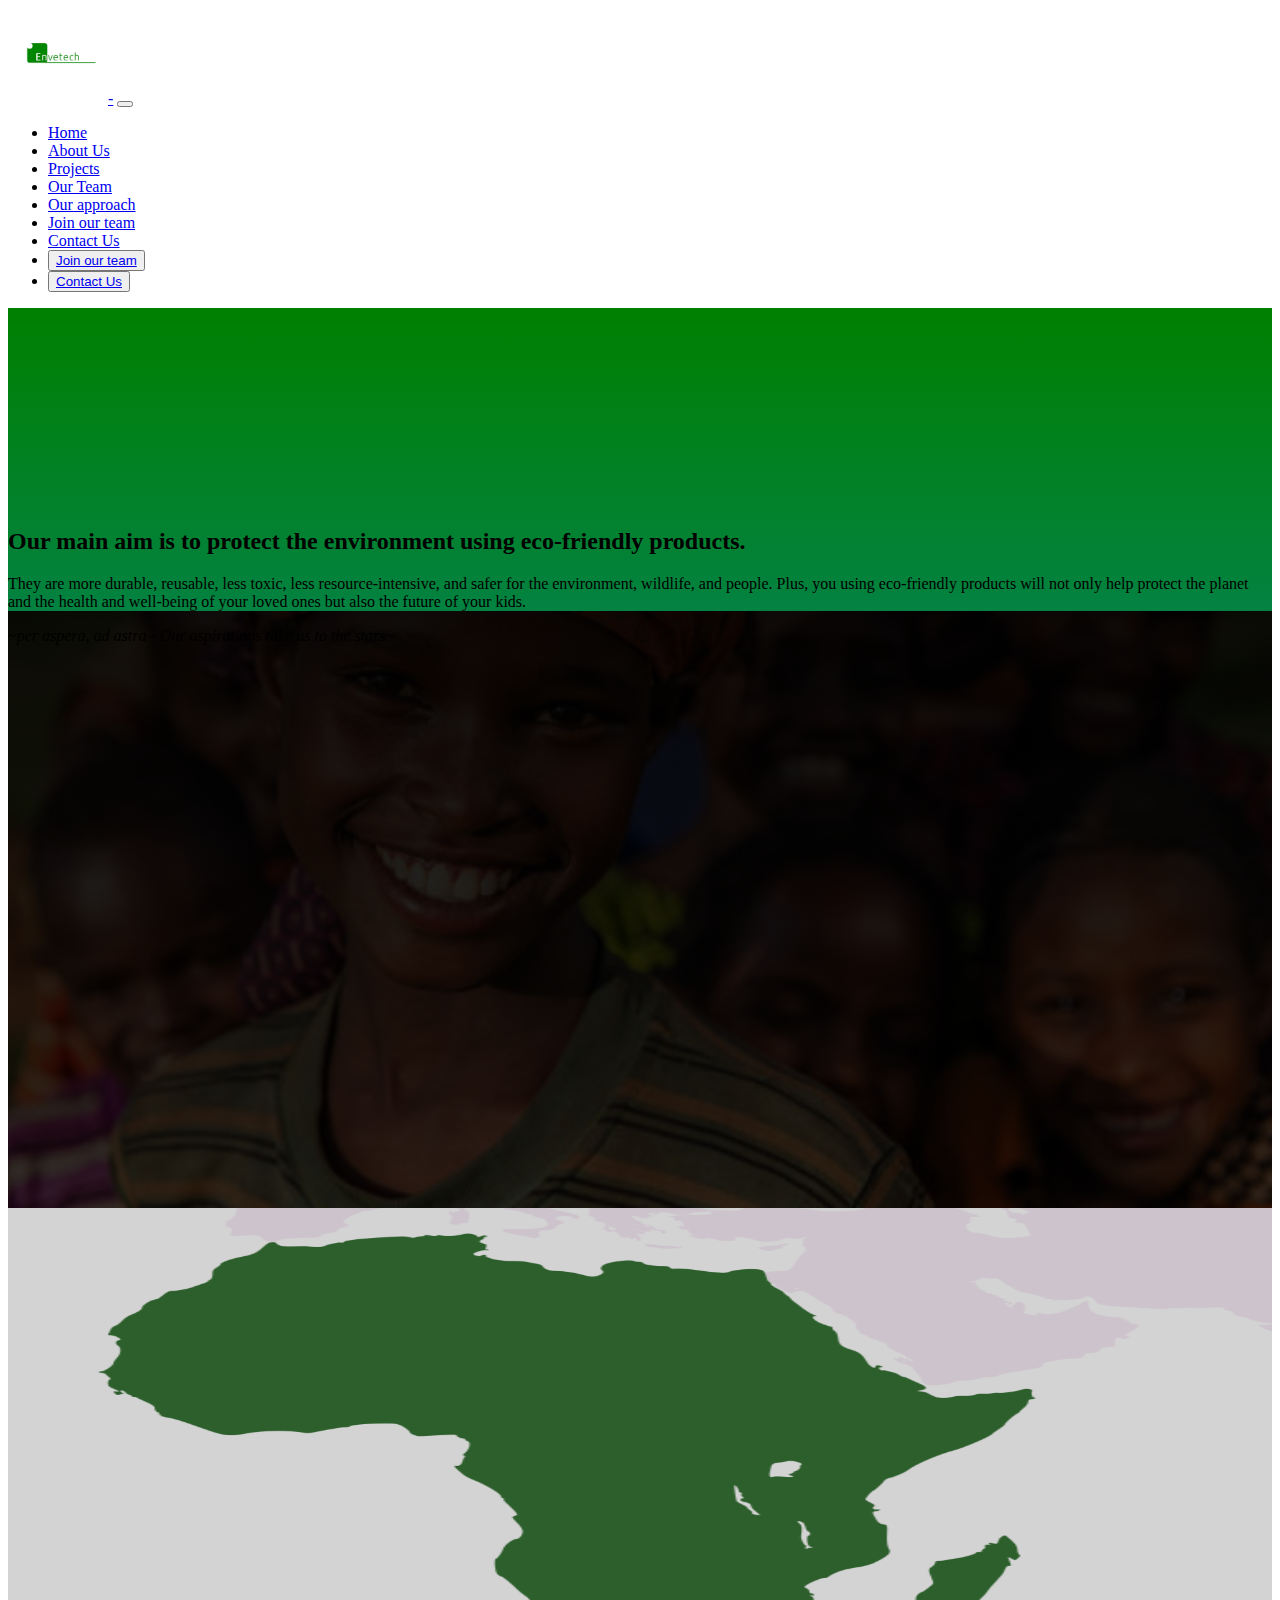
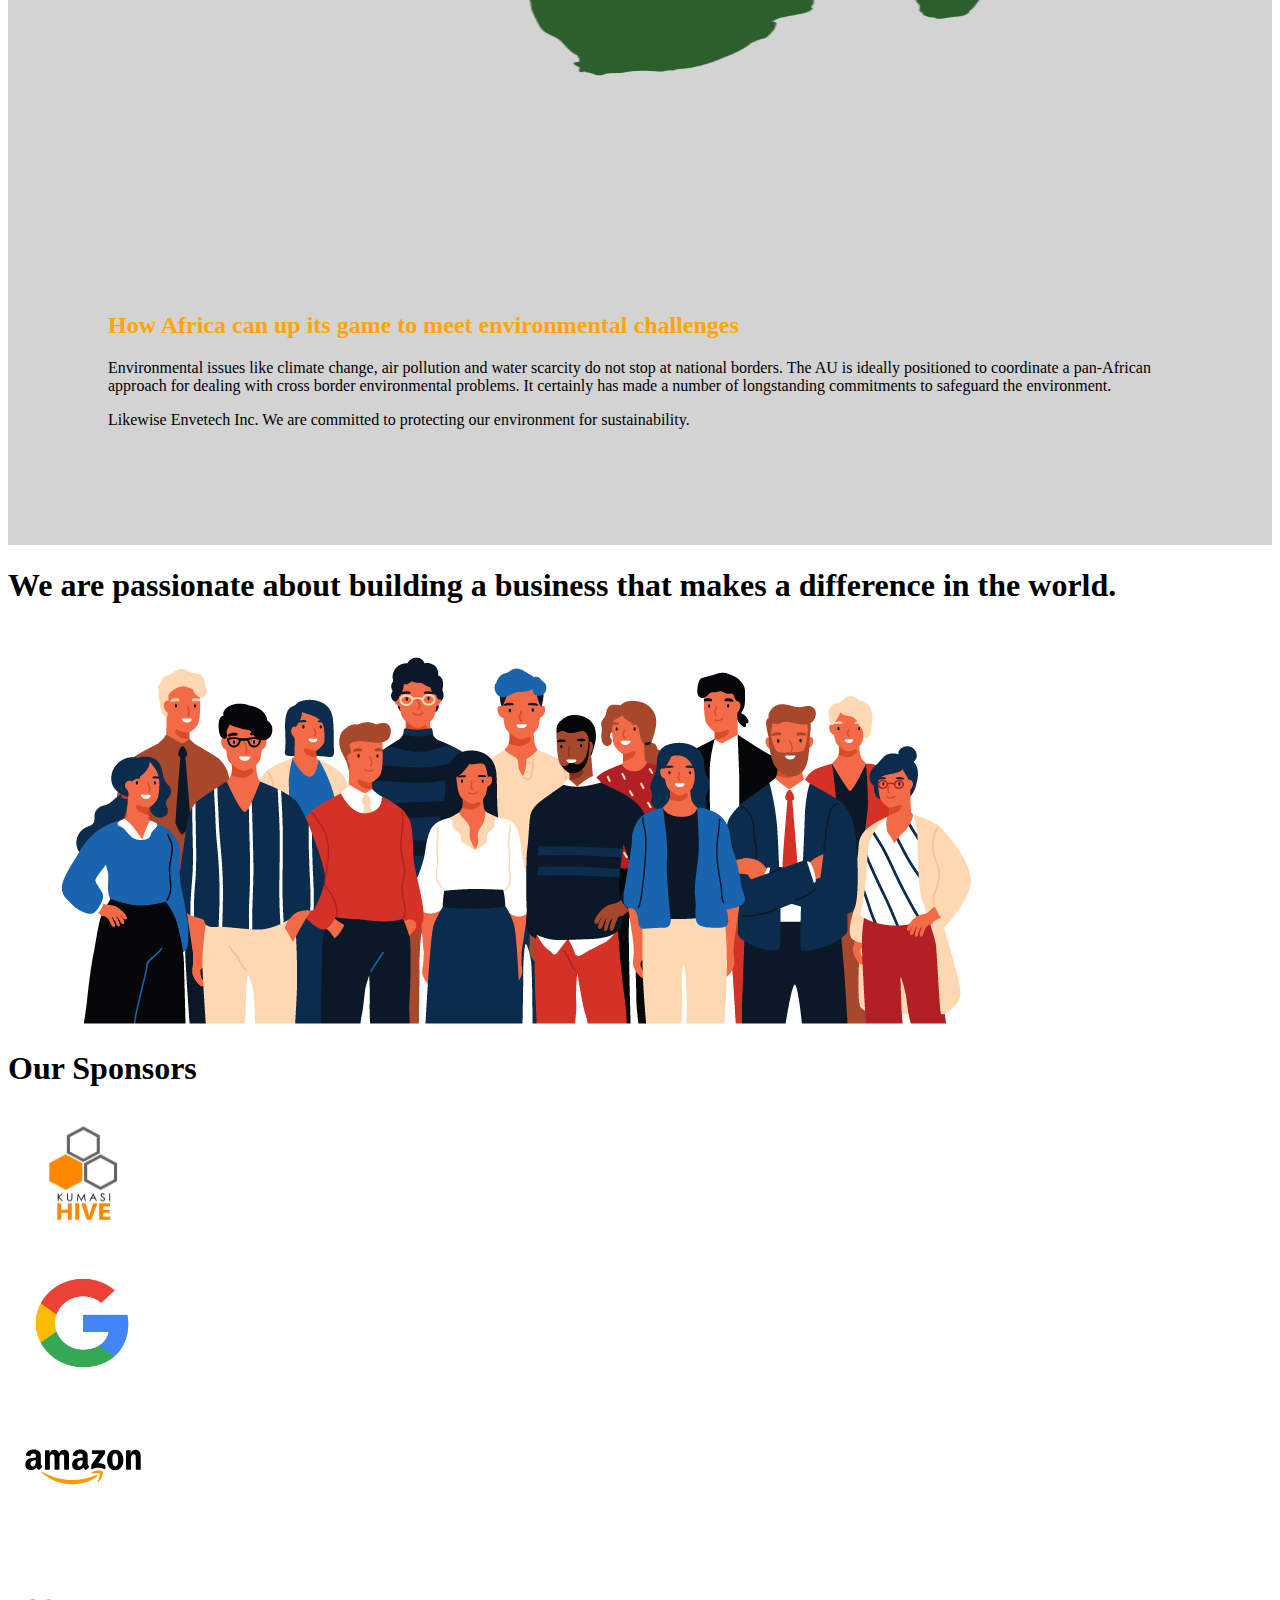
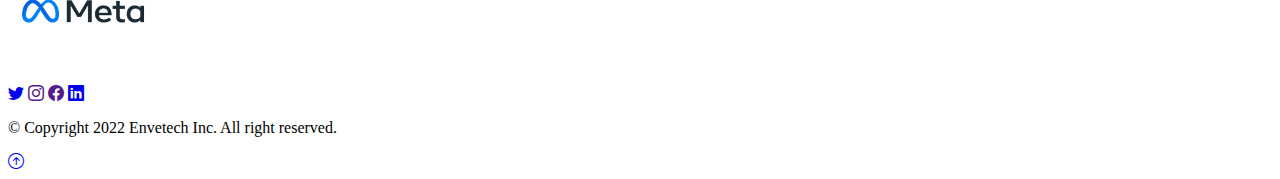
<file: about.html>
<!DOCTYPE html>
<html lang="en">
<head>
  <meta charset="UTF-8">
  <meta http-equiv="X-UA-Compatible" content="IE=edge">
  <meta name="viewport" content="width=device-width, initial-scale=1.0">
  <link href="https://cdn.jsdelivr.net/npm/bootstrap@5.0.2/dist/css/bootstrap.min.css" rel="stylesheet" integrity="sha384-EVSTQN3/azprG1Anm3QDgpJLIm9Nao0Yz1ztcQTwFspd3yD65VohhpuuCOmLASjC" crossorigin="anonymous">
  <link rel="stylesheet" href="about.css">
  <link rel="stylesheet" href="https://cdn.jsdelivr.net/npm/bootstrap-icons@1.8.3/font/bootstrap-icons.css">
  <link rel="stylesheet" href="https://use.fontawesome.com/releases/v5.8.1/css/all.css" integrity="sha384-50oBUHEmvpQ+1lW4y57PTFmhCaXp0ML5d60M1M7uH2+nqUivzIebhndOJK28anvf" crossorigin="anonymous">
  <script src="https://ajax.googleapis.com/ajax/libs/jquery/3.6.0/jquery.min.js"></script>
  <title>Envetech-about</title>
</head>
<body>

   <!-- navbar -->
   <nav class="navbar navbar-expand-lg py-0 pb-0 m-0 bg-light navbar-light ">
    <div class="container-fluid ">
      <a href="#about-us" class="navbar-brand text-success"><img src="images/envetechlogo.png" width="100px"/>-</a>
      <button class="navbar-toggler  " type="button" data-bs-toggle="collapse" data-bs-target="#navmenu">
      <span class="navbar-toggler-icon text-dark"></span>
    </button>
      <div class="collapse navbar-collapse " id="navmenu">
        <ul class="navbar-nav ms-auto ">
          <li class="nav-item">
            <a href="file:///C:/Users/PC/Desktop/Envetech%20Inc/enve.html#home" class="nav-link text-dark">Home</a>
          </li>
          <li class="nav-item">
            <a href="#about-us" class="nav-link text-dark">About Us</a>
          </li>
          <li class="nav-item">
            <a href="#projects" class="nav-link text-dark">Projects</a>
          </li>
          <li class="nav-item">
            <a href="file:///C:/Users/PC/Desktop/Envetech%20Inc/enve.html#our-team" id="our-team" class="nav-link text-dark">Our Team</a>
          </li>
          <li class="nav-item">
            <a href="#our-approach" class="nav-link text-dark">Our approach</a>
          </li>
          <!-- <li class="nav-item">
            <a href="#our-impact" class="nav-link text-dark">Our impact</a>
          </li> -->
          <!-- <li class="nav-item">
            <a href="#blogs" class="nav-link text-dark">Blogs</a>
          </li> -->
          <li class="nav-item d-lg-none d-xl-block d-xl-none d-xxl-block">
            <a href="https://forms.gle/2TZqcEa1tmhM1SMu8" target="_blank" class="nav-link text-dark">Join our team</a>
          </li>
          <li class="nav-item d-lg-none d-xl-block d-xl-none d-xxl-block">
            <a href="file:///C:/Users/PC/Desktop/Envetech%20Inc/enve.html#foot" class="nav-link text-dark">Contact Us</a>
          </li>
          <li class="nav-item d-none d-sm-block d-md-none d-lg-block d-sm-none d-md-block " id="board">
            <button class="btn btn-primary btn-sm-none mx-2 "><a href="https://forms.gle/2TZqcEa1tmhM1SMu8" target="_blank" class="nav-link text-light p-0  ">Join our team</a></button>
          </li>
          <li class="nav-item d-none d-sm-block d-md-none d-lg-block d-sm-none d-md-block" id="board">
            <button class="btn btn-primary  "><a href="file:///C:/Users/PC/Desktop/Envetech%20Inc/enve.html#foot" class="nav-link text-light p-0">Contact Us</a></button>
          </li>
        </ul>
      </div>
    </div>
  </nav>

<!-- intoduction -->
  <section class="main bg-dark text-light text-center pt-5   " >
    <div class="container  rounded-pill pt-3 p-3 pad  ">
        <h2>Our main aim is to protect the environment using eco-friendly products.</h2>
        <p class="lead">They are more durable, reusable, less toxic, less resource-intensive, and safer for the environment, wildlife, and people. Plus, you using eco-friendly products will not only help protect the planet and the health and well-being of your loved ones but also the future of your kids.</p>
    </div>
    <div class="container pt-5">
      <i class="fa fa-quote-left " aria-hidden="true ">~per aspera, ad astra - Our aspirations take us to the stars~</i>
    </div>
  </section>

  <!-- target -->
  <section class="p-0 text-dark ash">
    <div class="container">
      <div class="row g-4">
        <div class="col-md p-4 mt-0">
          <img src="images/Africa_icon.svg.png" class=" d-none d-lg-block d-sm-none" width="100%" height="500px">
        </div>
        <div class="col-md p-5 pt-5 align-items-center cent">
          <h2 style="color:orange">How Africa can up its game to meet environmental challenges</h2>
          <p>Environmental issues like climate change, air pollution and water scarcity do not stop at national borders. The AU is ideally positioned to coordinate a pan-African approach for dealing with cross border environmental problems. It certainly has made a number of longstanding commitments to safeguard the environment.</p>
          <p >Likewise Envetech Inc. We are committed to protecting our environment for sustainability.</p>
        </div>
      </div>
    </div>
  </section>

  <!-- passion -->
  <section class="pt-5  pb-0 text-center">
    <div class="container">
      <div class="row m-0">
        <div class="col pb-3">
          <h1>We are passionate about building a business that makes a difference in the world.</h1>
        </div>
        <div class="col">
         <img src="images/types-of-teams.png" class="img-responsive types" alt="">
      </div>
    </div>
  </section>

<!-- sponsor -->
  <section class="text-center bg-primary p-5 ">
    <div class="container">
      <h1 class="pb-3 text-light">Our Sponsors</h1>
      <div class="row ">
        <div class="col-3">
          <img src="images/1200px-Kumasi_Hive_logo.jpg" class="rounded-circle sponsor" width="150px" height="140px" alt="">
        </div>
        <div class="col-3">
          <img src="images/unnamed.png" class="rounded-circle  sponsor" width="150px" height="140px"  alt="">
        </div>
        <div class="col-3">
          <img src="images/amazon.svg" class=" sponsor" width="150px" height="140px" alt="">
        </div>
        <div class="col-3">
          <img src="images/meta-inc.-logo.png" class="bg-light rounded-circle  sponsor" width="150px" height="140px" alt="">
        </div>
      </div>
    </div>
  </section>
   
  <!-- footer -->
  <footer  id="foot" class="p-5 bg-dark text-center text-light position-relative">
    <div class="container">
      <a href="https://twitter.com/EnvetechI" target="_blank"> <i class="bi bi-twitter text-light"></i></a>
      <a href="" target="_blank"><i class="bi bi-instagram text-light"></i></a>
      <a href="" target="_blank"><i class="bi bi-facebook text-light"></i></a>
      <a href="https://www.linkedin.com/in/foster-oppong-78a494178/" target="_blank"><i class="bi bi-linkedin text-light"></i></a>
      <p class="lead">&copy; Copyright 2022 Envetech Inc. All right reserved.</p>
    </div>
    <a href="#" class="position-absolute bottom-0 end-0 p-5">
      <i class="bi bi-arrow-up-circle h1 text-light"></i>
    </a>
  </footer>
  <!-- javascript -->
  <script src="https://cdn.jsdelivr.net/npm/bootstrap@5.0.2/dist/js/bootstrap.bundle.min.js" integrity="sha384-MrcW6ZMFYlzcLA8Nl+NtUVF0sA7MsXsP1UyJoMp4YLEuNSfAP+JcXn/tWtIaxVXM" crossorigin="anonymous"></script>
  <script src="https://api.mapbox.com/mapbox-gl-js/v2.1.1/mapbox-gl.js"></script>
</body>
</html>
</file>
<file: about.css>
.main{
  background: linear-gradient(black,rgba(0, 0, 0,0.8)),
    url(images/smiles.jpg);
  background-size:cover;
  min-height:100vh;
  background-position:center;
}

.pad{
  padding:200px 0px 0px 0px;
  background:linear-gradient(green,rgb(3, 130, 66));
  /* border: 2px solid ; */
}
@media only screen and (max-width: 600px) {
  .pad {
    background:none;
  }
  .types{
    width: 470px;
  }
  .sponsor{
    width:90px;
    height:80px;
  }
}

@media only screen and (max-width: 800px) {
  .pad {
    background:none;
  }
  .types{
    width: 470px;
  }
  .sponsor{
    width:90px;
    height:80px;
  }
}


@media only screen and (max-width: 1000px) {
  .pad {
    background:none;
  }
  .types{
    width: 470px;
  }
  .sponsor{
    width:90px;
    height:80px;
  }
}
/* approach */
.ash{
  background:lightgrey;
}
.cent{
  padding:100px;
  margin:80px 0px 0px 0px;
}

.change{
  color:white;
}
</file>
